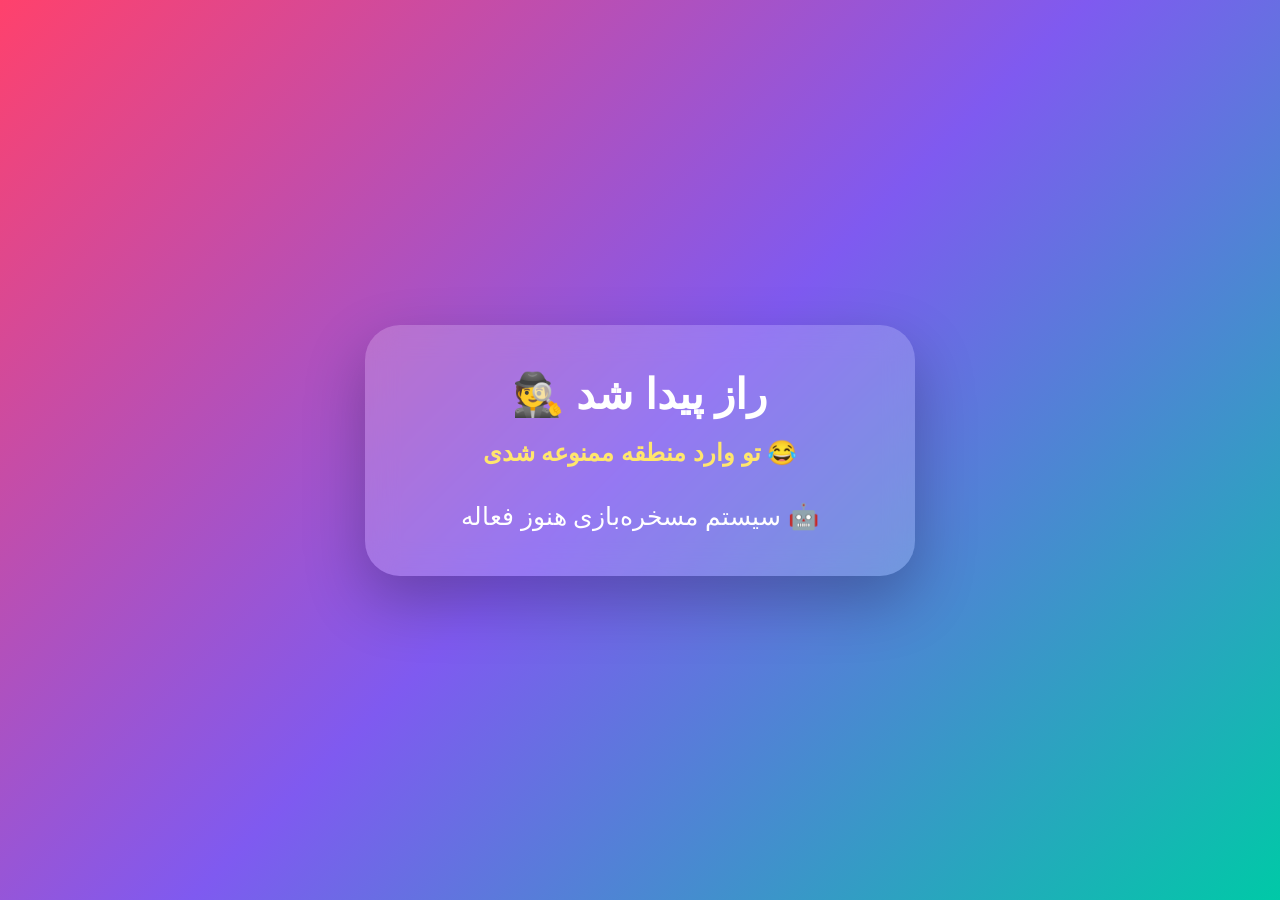
<file: templates/secret.html>
<!DOCTYPE html>
<html>

<head>

<title>Secret</title>

<link rel="stylesheet" href="/static/style.css">

</head>


<body>


<div class="container">

<h1>
🕵️ راز پیدا شد
</h1>


<h2>

تو وارد منطقه ممنوعه شدی 😂

</h2>


<p style="color:white;font-size:25px">

سیستم مسخره‌بازی هنوز فعاله 🤖

</p>


</div>


</body>

</html>
</file>
<file: static/style.css>
*{
    margin:0;
    padding:0;
    box-sizing:border-box;
    font-family:Tahoma, Arial, sans-serif;
}


html,body{

    width:100%;
    height:100%;

}



body{

    min-height:100vh;

    display:flex;

    justify-content:center;

    align-items:center;

    overflow:hidden;

    background:

    linear-gradient(
        135deg,
        #ff416c,
        #7f5af0,
        #00c9a7
    );

}




.container{

    width:90%;

    max-width:550px;

    padding:45px 30px;

    text-align:center;

    border-radius:35px;


    background:

    rgba(255,255,255,.18);


    backdrop-filter:blur(15px);


    box-shadow:

    0 25px 60px rgba(0,0,0,.25);


}




h1{

    color:white;

    font-size:42px;

    margin-bottom:20px;

}




h2{

    color:#ffe66d;

    margin-bottom:35px;

}




/* دکمه اصلی - بدون فرار */


#funButton{


    position:relative;

    z-index:9999;


    border:none;

    outline:none;


    padding:20px 55px;


    min-width:250px;


    border-radius:60px;


    cursor:pointer;


    color:white;


    font-size:26px;


    font-weight:bold;



    background:


    linear-gradient(
        45deg,
        #ff512f,
        #dd2476
    );



    box-shadow:


    0 12px 30px
    rgba(255,0,100,.45);



    transition:.3s ease;


}




#funButton:hover{


    transform:

    scale(1.08);


    box-shadow:


    0 18px 45px
    rgba(255,0,100,.7);


}




#funButton:active{


    transform:

    scale(.95);


}







#message{


    margin-top:35px;


    min-height:70px;


    padding:20px;


    display:flex;


    justify-content:center;


    align-items:center;


    color:white;


    font-size:21px;


    border-radius:20px;


    background:

    rgba(255,255,255,.15);



}




#counter{


    margin-top:20px;


    color:white;


    font-size:20px;


}







/* لرزش صفحه */


.shake{


    animation:

    shake .4s;


}



@keyframes shake{


0%{

transform:translateX(0);

}


20%{

transform:translateX(-12px);

}


40%{

transform:translateX(12px);

}


60%{

transform:translateX(-8px);

}


80%{

transform:translateX(8px);

}


100%{

transform:translateX(0);

}


}







/* نور اضطراری */


#flash{


    position:fixed;


    inset:0;


    background:red;


    opacity:0;


    pointer-events:none;


    z-index:20000;


}




.flash-active{


    animation:

    flash .5s;


}



@keyframes flash{


0%{

opacity:0;

}


30%{

opacity:.5;

}


100%{

opacity:0;

}


}







/* ایموجی */


.emoji{


    position:fixed;


    z-index:30000;


    pointer-events:none;


    font-size:45px;


    animation:

    emojiMove 1s forwards;


}




@keyframes emojiMove{


0%{


transform:

scale(.2)
translateY(0);


opacity:1;


}



100%{


transform:

scale(2)
translateY(-250px);


opacity:0;


}


}







/* موبایل */


@media(max-width:600px){


.container{

    width:92%;

    padding:35px 20px;

}



h1{

    font-size:32px;

}



h2{

    font-size:21px;

}



#funButton{


    min-width:220px;

    padding:18px 30px;

    font-size:21px;


}



#message{


    font-size:18px;


}


}
#loader{

position:fixed;

inset:0;

background:
linear-gradient(
135deg,
#ff416c,
#7f5af0,
#00c9a7
);

display:flex;

justify-content:center;

align-items:center;

z-index:99999;

}



.loader-box{

text-align:center;

color:white;

}



.loader-logo{

font-size:90px;

animation:

bounce 1s infinite;

}



.loader-box h2{

font-size:35px;

}



.loading-bar{

width:250px;

height:15px;

background:
rgba(255,255,255,.3);

border-radius:20px;

overflow:hidden;

}



#loading-progress{

height:100%;

width:0%;

background:white;

transition:.2s;

}



@keyframes bounce{

50%{

transform:translateY(-20px);

}

}
</file>
